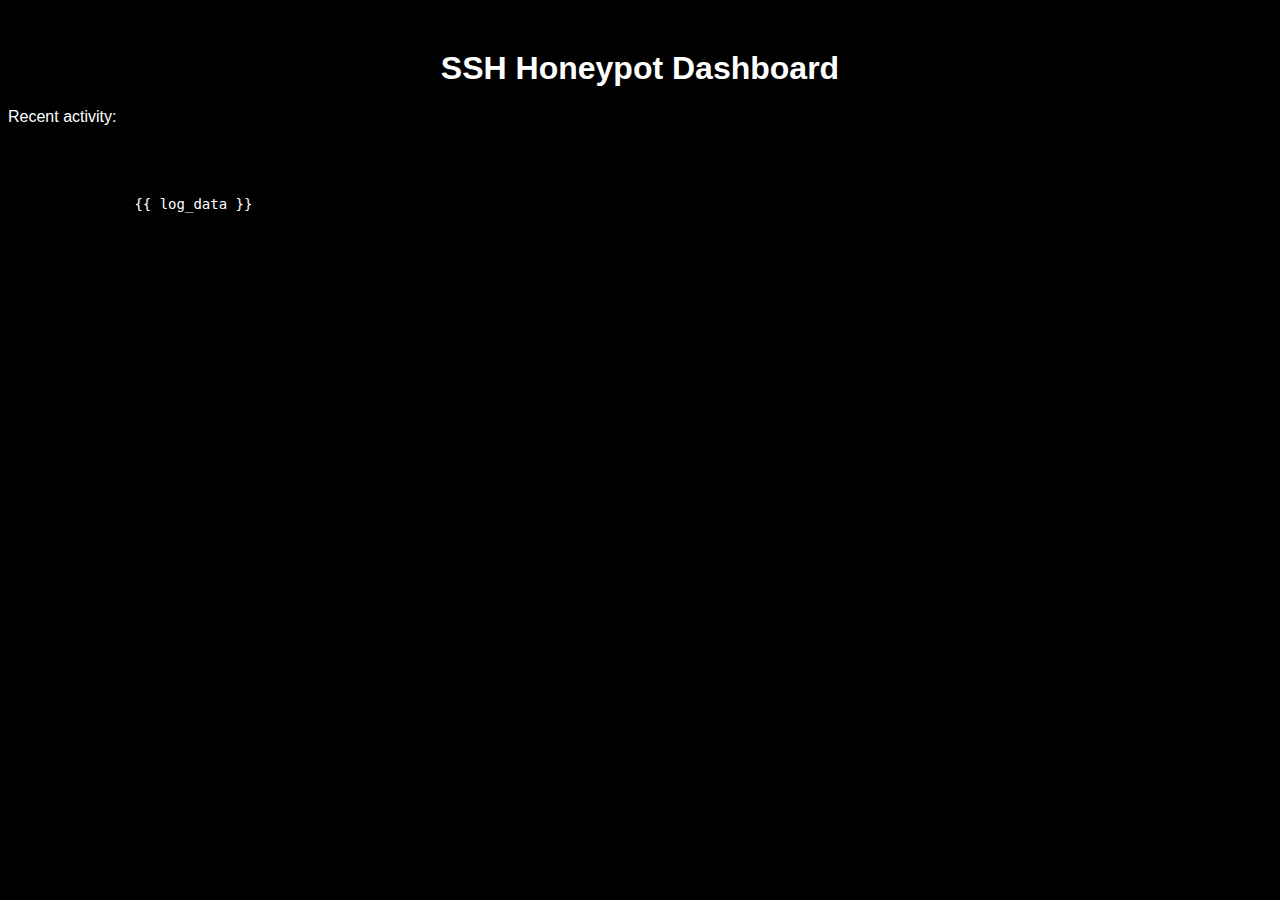
<file: honeypots/template/index.html>
<!DOCTYPE html>
<html>
  <head>
    <style>
      body {
        background-color: #000000;
        font-family: 'Roboto', sans-serif;
        color: #fff;
      }
      
      h1 {
        text-align: center;
        margin-top: 50px;
      }
      
      table {
        border-collapse: collapse;
        margin: 50px auto;
        width: 80%;
      }
      
      th,
      td {
        text-align: left;
        padding: 12px;
        border: 1px solid #ddd;
      }
      
      th {
        background-color: #000000;
        color: #fff;
      }
      
      tr:nth-child(even) {
        background-color: #f2f2f2;
      }
      
      pre {
        margin: 50px auto;
        width: 80%;
        white-space: pre-wrap;
        word-wrap: break-word;
        background-color: #000000;
        padding: 20px;
        font-size: 14px;
      }
      
    </style>


    <meta name=”viewport” content=”width=device-width, initial-scale=1″>
    <title>SSH Honeypot Dashboard</title>
  </head>
  <body>
    <h1>SSH Honeypot Dashboard</h1>
    <p>Recent activity:</p>
    <pre>{{ log_data }}</pre>
  </body>
</html>
</file>
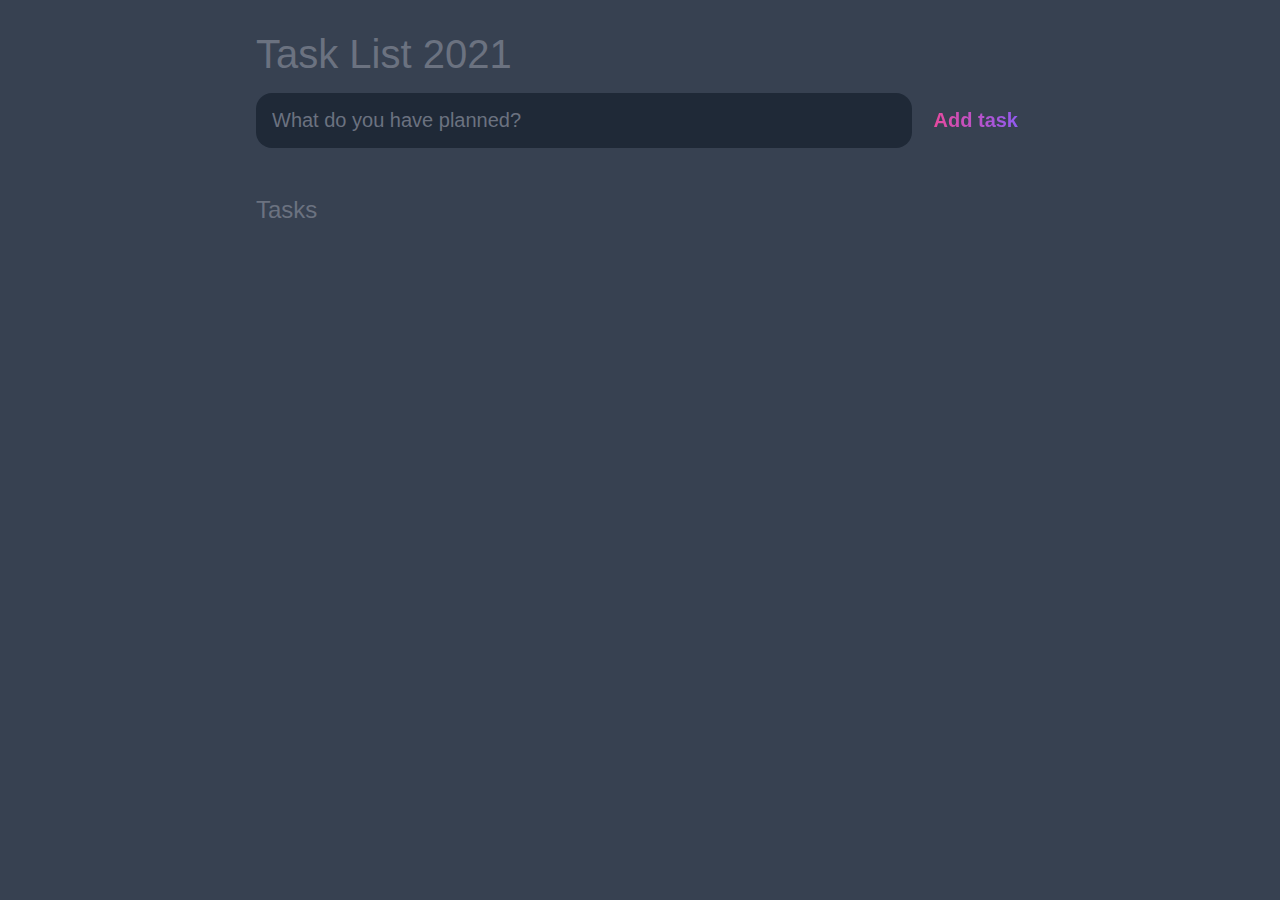
<file: just spam /TodoListProject/spam.html>
<!DOCTYPE html>
<html lang="en">
<head>
	<meta charset="UTF-8">
	<meta http-equiv="X-UA-Compatible" content="IE=edge">
	<meta name="viewport" content="width=device-width, initial-scale=1.0">
	<title>Task List 2021</title>

	<link rel="stylesheet" href="spam.css" />
</head>
<body>
	
	<header>
		<h1>Task List 2021</h1>
		<form id="new-task-form">
			<input 
				type="text" 
				name="new-task-input" 
				id="new-task-input" 
				placeholder="What do you have planned?" />
			<input 
				type="submit"
				id="new-task-submit" 
				value="Add task" />
		</form>
	</header>
	<main>
		<section class="task-list">
			<h2>Tasks</h2>

			<div id="tasks">

				<!-- <div class="task">
					<div class="content">
						<input 
							type="text" 
							class="text" 
							value="A new task"
							readonly>
					</div>
					<div class="actions">
						<button class="edit">Edit</button>
						<button class="delete">Delete</button>
					</div>
				</div> -->

			</div>
		</section>
	</main>

	<script src="spam.js"></script>
</body>
</html>
</file>
<file: just spam /TodoListProject/spam.css>
:root {
	--dark: #374151;
	--darker: #1F2937;
	--darkest: #111827;
	--grey: #6B7280;
	--pink: #EC4899;
	--purple: #8B5CF6;
	--light: #EEE;
}

* {
	margin: 0;
	box-sizing: border-box;
	font-family: "Fira sans", sans-serif;
}

body {
	display: flex;
	flex-direction: column;
	min-height: 100vh;
	color: #FFF;
	background-color: var(--dark);
}

header {
	padding: 2rem 1rem;
	max-width: 800px;
	width: 100%;
	margin: 0 auto;
}

header h1{ 
	font-size: 2.5rem;
	font-weight: 300;
	color: var(--grey);
	margin-bottom: 1rem;
}

#new-task-form {
	display: flex;;
}

input, button {
	appearance: none;
	border: none;
	outline: none;
	background: none;
}

#new-task-input {
	flex: 1 1 0%;
	background-color: var(--darker);
	padding: 1rem;
	border-radius: 1rem;
	margin-right: 1rem;
	color: var(--light);
	font-size: 1.25rem;
}

#new-task-input::placeholder {
	color: var(--grey);
}

#new-task-submit {
	color: var(--pink);
	font-size: 1.25rem;
	font-weight: 700;
	background-image: linear-gradient(to right, var(--pink), var(--purple));
	-webkit-background-clip: text;
	-webkit-text-fill-color: transparent;
	cursor: pointer;
	transition: 0.4s;
}

#new-task-submit:hover {
	opacity: 0.8;
}

#new-task-submit:active {
	opacity: 0.6;
}

main {
	flex: 1 1 0%;
	max-width: 800px;
	width: 100%;
	margin: 0 auto;
}

.task-list {
	padding: 1rem;
}

.task-list h2 {
	font-size: 1.5rem;
	font-weight: 300;
	color: var(--grey);
	margin-bottom: 1rem;
}

#tasks .task {
	display: flex;
	justify-content: space-between;
	background-color: var(--darkest);
	padding: 1rem;
	border-radius: 1rem;
	margin-bottom: 1rem;
}

.task .content {
	flex: 1 1 0%;
}

.task .content .text {
	color: var(--light);
	font-size: 1.125rem;
	width: 100%;
	display: block;
	transition: 0.4s;
}

.task .content .text:not(:read-only) {
	color: var(--pink);
}

.task .actions {
	display: flex;
	margin: 0 -0.5rem;
}

.task .actions button {
	cursor: pointer;
	margin: 0 0.5rem;
	font-size: 1.125rem;
	font-weight: 700;
	text-transform: uppercase;
	transition: 0.4s;
}

.task .actions button:hover {
	opacity: 0.8;
}

.task .actions button:active {
	opacity: 0.6;
}

.task .actions .edit {
	background-image: linear-gradient(to right, var(--pink), var(--purple));
	-webkit-background-clip: text;
	-webkit-text-fill-color: transparent;
}

.task .actions .delete {
	color: crimson;
}
</file>
